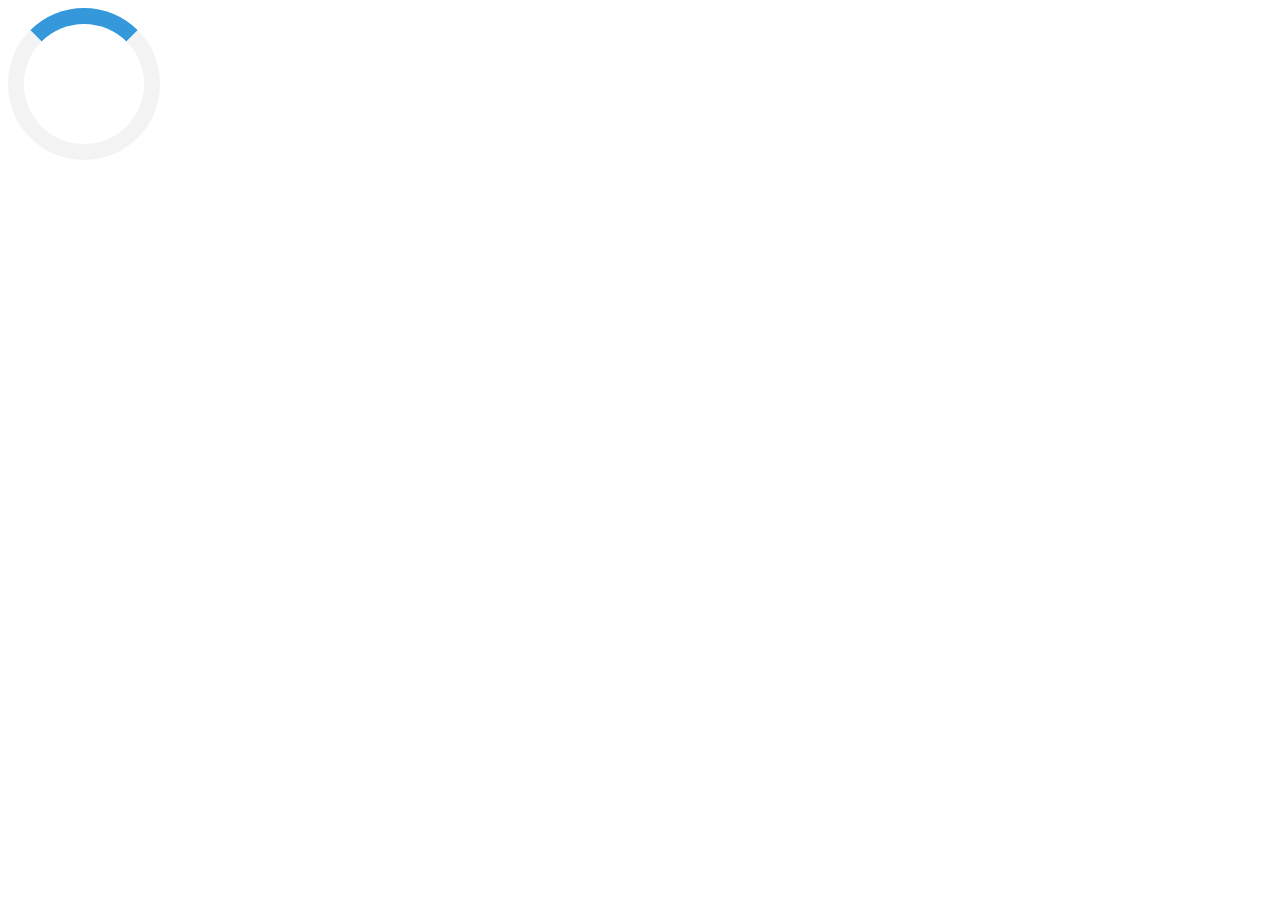
<file: verification.html>
<!DOCTYPE html>
<html>
<head>
    <meta charset="utf-8" />
    <meta http-equiv="X-UA-Compatible" content="IE=edge">
    <title>Email verification</title>
    <meta name="viewport" content="width=device-width, initial-scale=1">
    <style>
        .loader {
            border: 16px solid #f3f3f3;
            border-radius: 50%;
            border-top: 16px solid #3498db;
            width: 120px;
            height: 120px;
            -webkit-animation: spin 2s linear infinite; /* Safari */
            animation: spin 2s linear infinite;
            margins: auto;
          }
          
          /* Safari */
          @-webkit-keyframes spin {
            0% { -webkit-transform: rotate(0deg); }
            100% { -webkit-transform: rotate(360deg); }
          }
          
          @keyframes spin {
            0% { transform: rotate(0deg); }
            100% { transform: rotate(360deg); }
          }
    </style>
</head>
<body>
    <div class="loader"></div>       
</body>
</html>
</file>
